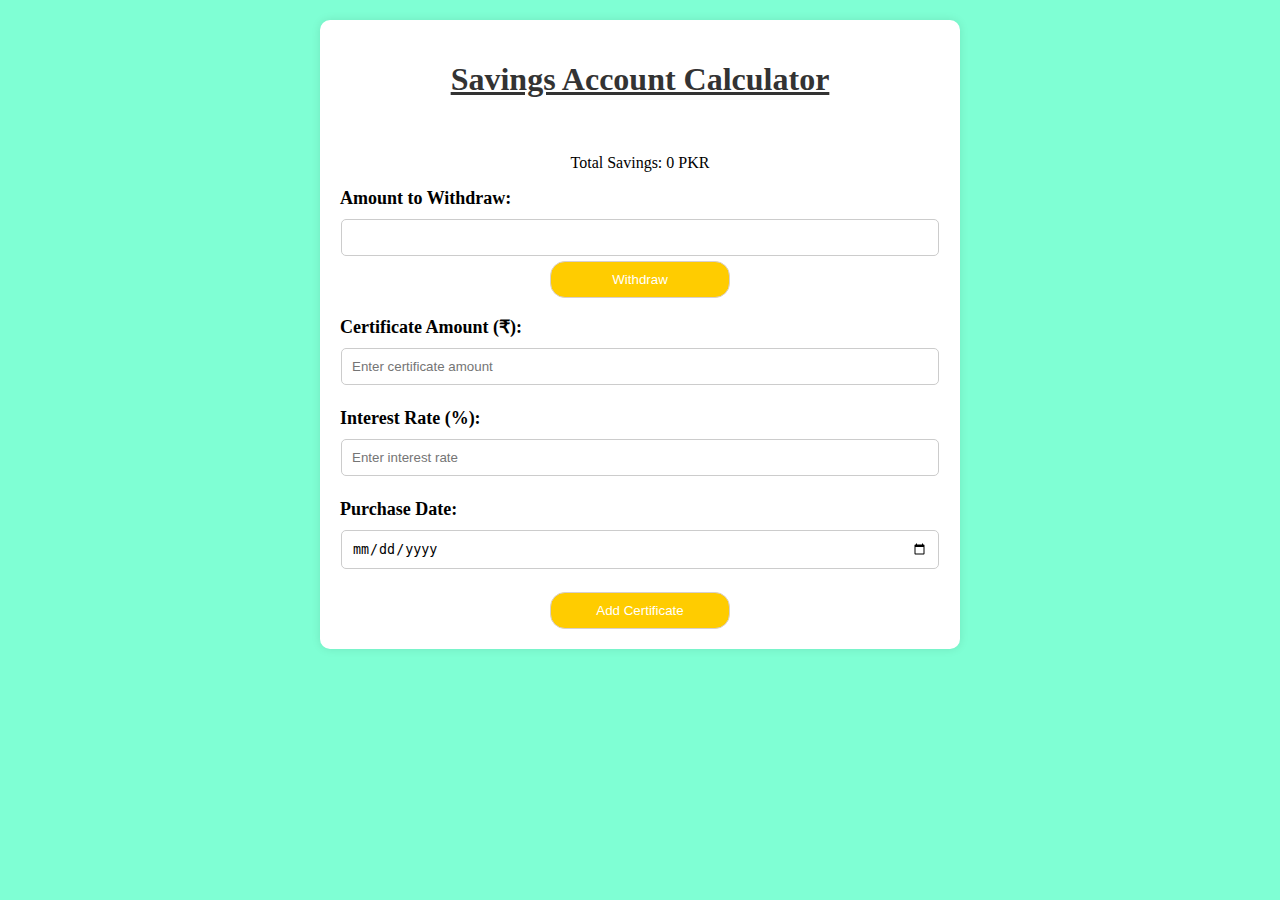
<file: index.html>
<!DOCTYPE html>
<html lang="en">

<head>
    <meta charset="UTF-8">
    <meta name="viewport" content="width=device-width, initial-scale=1.0">
    <title>Savings Account Calculator</title>
    <link rel="stylesheet" type="text/css" href="index.css">

</head>

<body>
    <div class="notification" id="notification">

    </div>
    <div class="container">
        <h1><u>Savings Account Calculator</u></h1><br>
        <!-- Button to get total savings -->
        <!-- <button id="getTotalSavingsButton">Get Total Savings</button> -->

        <!-- Placeholder to display total savings -->
        <p id="totalSavings">Total Savings: 0 PKR</p>

        <label for="withdrawAmount">Amount to Withdraw:</label>
        <input type="number" id="withdrawAmount">
        <button id="withdrawButton">Withdraw</button><br><br>

        <!-- Input fields for certificate details -->
        <label for="certificateAmount">Certificate Amount (₹):</label>
        <input type="number" id="certificateAmount" placeholder="Enter certificate amount"><br><br>
        <label for="interestRate">Interest Rate (%):</label>
        <input type="number" id="interestRate" placeholder="Enter interest rate"><br><br>
        <label for="purchaseDate">Purchase Date:</label>
        <input type="date" id="purchaseDate"><br><br>

        <button id="addCertificateButton">Add Certificate</button>

        <!-- Display updated savings amount -->
        <!-- <h2>Updated Savings Account Balance:</h2>
        <p id="updatedBalance">₹0</p> -->
    </div>
    

    <script src="index.js"></script>
</body>

</html>
</file>
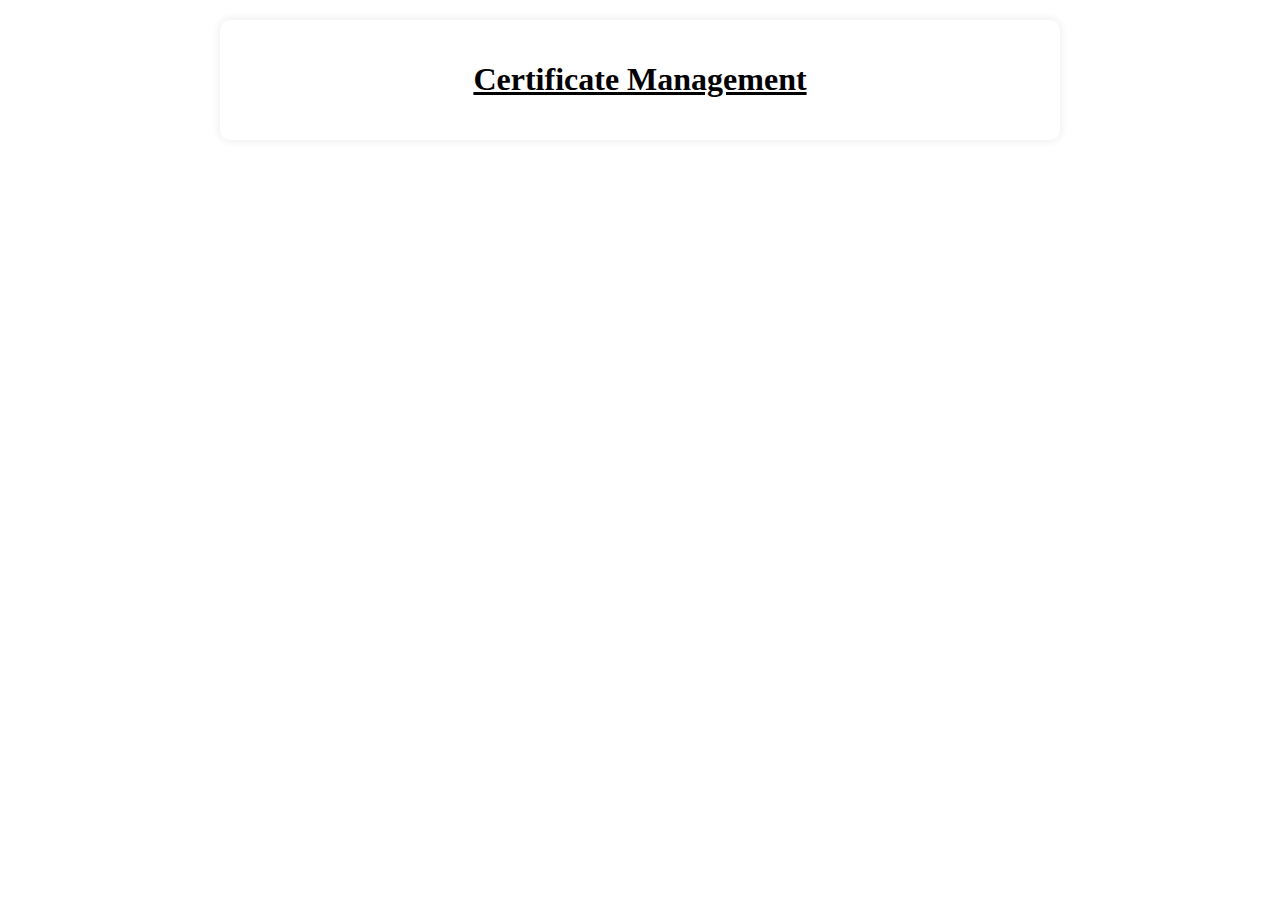
<file: certificate.html>
<!DOCTYPE html>
<html lang="en">

<head>
    <meta charset="UTF-8">
    <meta name="viewport" content="width=device-width, initial-scale=1.0">
    <title>Certificate Management</title>
    <link rel="stylesheet" type="text/css" href="certificate.css">
</head>

<body>
    <div class="container">
        <h1><u>Certificate Management</u></h1>
        <div id="certificateList">
            <!-- Certificate data will be displayed here -->
        </div>
    </div>

    <!-- Edit Certificate Form -->
    <div class="overlay" id="editOverlay" style="display: none;">
        <div class="overlay-content">
            <span class="close" onclick="closeEditModal()">&times;</span>
            <h2>Edit Certificate</h2>
            <div class="form">
                <input type="hidden" id="editCertificateID">

                <label for="editCertificateAmount">Certificate Amount (₹):</label>
                <input type="number" id="editCertificateAmount" placeholder="Enter certificate amount"><br><br>

                <label for="editInterestRate">Interest Rate (%):</label>
                <input type="number" id="editInterestRate" placeholder="Enter interest rate"><br><br>

                <label for="editPurchaseDate">Purchase Date:</label>
                <input type="date" id="editPurchaseDate"><br><br>

                <button type="button" onclick="submitEditedCertificate()">Save</button>
                <button type="button" onclick="cancelEdit()">Cancel</button>
            </div>
        </div>
    </div>



    <script src="certificate.js"></script>

</body>

</html>
</file>
<file: index.css>
/* Style for container */
body{
    background-color: aquamarine;

}

.container {
    text-align: center;
    margin: 20px auto;
    width: 80%;
    max-width: 600px;
    padding: 20px;
    background-color: #fff;
    box-shadow: 0px 0px 10px rgba(0, 0, 0, 0.1);
    border-radius: 10px;
    position: relative;
}

/* Style for headings */
h1, h2 {
    color: #333;
}

/* Style for labels */
label {
    display: block;
    font-weight: bold;
    font-size: 18px; /* Increase the font size */
    margin-bottom: 5px;
    text-align: left; /* Align the labels to the left */
}

/* Style for input fields */
input {
    width: 96%;
    padding: 10px;
    margin: 5px 0;
    border: 1px solid #ccc;
    border-radius: 5px;
}

/* Style for the button */
button {
    width: 30%;
    padding: 10px;
    background-color: #ffcc00;
    color: #fff;
    border: none;
    border-radius: 15px;
    cursor: pointer;
    border: 1px solid rgb(215, 207, 207);
}

button:hover {
    background-color: #fdd406;
}

/* Add this style for the pressed state */
button:active {
    background-color: #ff9900;
    transform: translateY(2px); /* Add a small vertical shift */
}


/* Style for updated balance */
/* #updatedBalance {
    font-size: 18px;
    font-weight: bold;
    margin-top: 20px;
    color: #333;
} */

.notification {
    position: fixed;
    top: 10px;
    right: 10px;
    background-color: #4CAF50;
    color: white;
    padding: 15px;
    display: none; /* Initially hide the notification */
}
</file>
<file: certificate.css>
.container {
    text-align: center;
    margin: 20px auto;
    width: 80%;
    max-width: 800px;
    padding: 20px;
    background-color: #fff;
    box-shadow: 0px 0px 10px rgba(0, 0, 0, 0.1);
    border-radius: 10px;
    position: relative;
}

.certificate-item {
    border: 1px solid #ccc;
    padding: 10px;
    margin: 10px;
    border-radius: 5px;
}

.edit-button,
.delete-button {
    padding: 5px 10px;
    background-color: #ffcc00;
    color: #fff;
    border: none;
    border-radius: 5px;
    cursor: pointer;
    margin: 5px;
    transition: background-color 0.3s, transform 0.1s;
}

.edit-button:hover,
.delete-button:hover {
    background-color: #fdd406;
}

.edit-button:active,
.delete-button:active {
    background-color: #ff9900;
    /* Change color when clicked */
    transform: translateY(2px);
    /* Add a small vertical shift */
}


/* Style for the notification */
#notification {
    position: fixed;
    top: 10px;
    right: 10px;
    background-color: #4CAF50;
    color: white;
    padding: 15px;
    display: none;
}

/* Style for the overlay container */
.overlay {
    display: none;
    position: fixed;
    z-index: 1;
    left: 0;
    top: 0;
    width: 100%;
    height: 100%;
    overflow: auto;
    background-color: rgba(0, 0, 0, 0.4);
    /* Semi-transparent black overlay */
    justify-content: center;
    align-items: center;
}

/* Style for the modal content */
.overlay-content {
    background-color: #fff;
    margin: 15% auto;
    padding: 20px;
    width: 80%;
    max-width: 600px;
    border-radius: 10px;
    position: relative;
}

.overlay-content h2 {
    margin-bottom: 40px;
    text-align: center;
    /* Margin below the heading */
}

.overlay-content button[type="button"] {
    background-color: #ffcc00;
    color: #fff;
    border: none;
    border-radius: 5px;
    cursor: pointer;
    margin-top: 10px;
    padding: 5px 10px;
    transition: background-color 0.3s, transform 0.1s;
}

.overlay-content button[type="button"]:hover {
    background-color: #fdd406;
}

.overlay-content button[type="button"]:active {
    background-color: #ff9900;
    /* Change color when clicked */
    transform: translateY(2px);
    /* Add a small vertical shift */
}

/* Style for the "Close" button */
.close {
    position: absolute;
    right: 10px;
    top: 5px;
    font-size: 24px;
    font-weight: bold;
    cursor: pointer;
}

/* Style for the close button on hover */
.close:hover {
    color: #f00;
}
</file>
